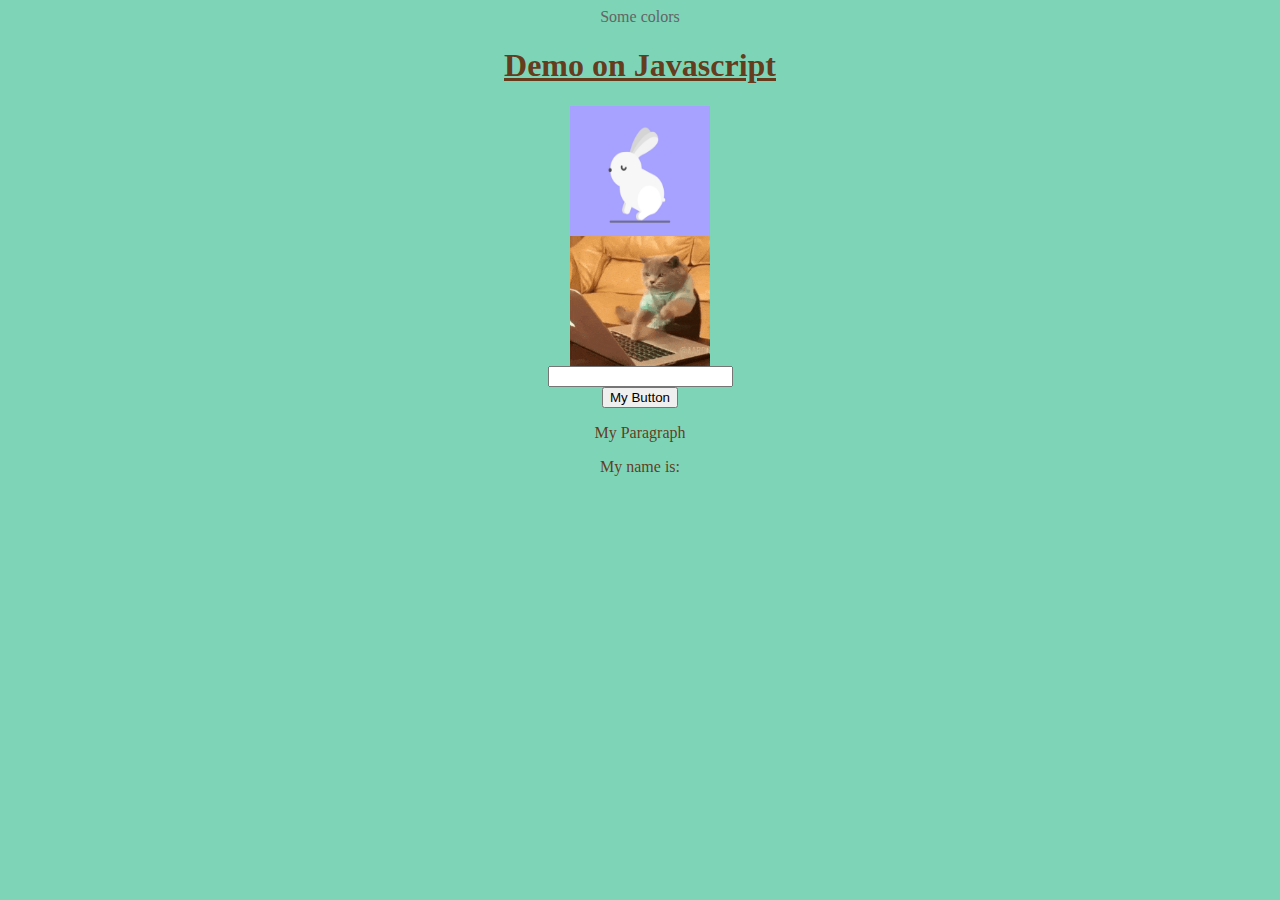
<file: Day 7/index.html>
<html land="en">
    <link href="style.css" rel="stylesheet">
<head>
    <meta charset="UTF-8">
    <meta http-equiv="X-UA-Compatible" content="IE=Edge">
    <meta name="viewport" content="width=device-width, initial-scale=1.0"> 
    <title Document></title>

</head>
<body>
    <div style='color: rgb(100,100,100)'>Some colors</div>
    <u>
    <h1>Demo on Javascript</h1>
    </u>
    <div class="leftimg"><img src="bunny.gif" height="130" width="140"></div>
    <div class="rightimg"><img src="cat.gif" height="130" width="140"></div>
    <script type="text/Javascript">
        /*for(var v=0; v<10;v++){
            var x=2;
            if((v%x)==0){
                document.write('<p>v='+v+'</p>');
            }
        }
        let itemlist=[1,2,3,4];
        //literal style object
        let user={name: "Alexander", age: 35};
        document.write('<p>Name= '+user.name+', Age= '+user.age+'</p>');
        //function style object
        function Person(name,age){
            //this is used to declare propertiesfor Person object
            this.name=name;
            this.age=age;
            //this.name & this.age declares two properties which are initialized by 2 param.
        }
        let user2= new Person('Bruce',40);
        document.write('<p>Name= '+user2.name+', Age= '+user2.age+'</p>');
        for(let index=0;index<itemlist.length;index++){
            document.write('<p>itemlist= '+itemlist[index]+'</p>')
        }
        document.write('<p>value of x: '+x+'</p>');
        var firstname="Cierra";
        var age=21;
        document.write('<h3>Name= '+firstname+', Age= ' +age+'</h3>');
        let usrs=[
            {name: "Sam", age:45},
            {name: "Harry", age:43},
            {name: "Bill", age:46}
        ];
        document.write('<p>Sophies dads: '+usrs[0].name+', '+usrs[1].name+' and '+usrs[2].name+'</p>');*/
    </script>
    <input type="text" id="i1">
    <br/>

    <button onclick="handleClick(event)"> My Button</button>
    <p onclick="handleClick(event)">My Paragraph</p>
    <div id="i2">My name is:</div>
    <script type="text/javascript">
        function handleClick(e){
            console.log(e);
            console.log(e.target);//tthis is one way to access the element
            let ele=document.getElementById("i1");
            console.log(ele.value);
            let ele2= document.getElementById("i2"); //div#i2
            ele2.innerHTML= ele2.innerHTML + <u>ele.value</u>
            ;
        }function addColor(c){
            let ele=document.getElementById('i1');
            ele.style.color=c;
        }
    </script>
</body>
</html>
</file>
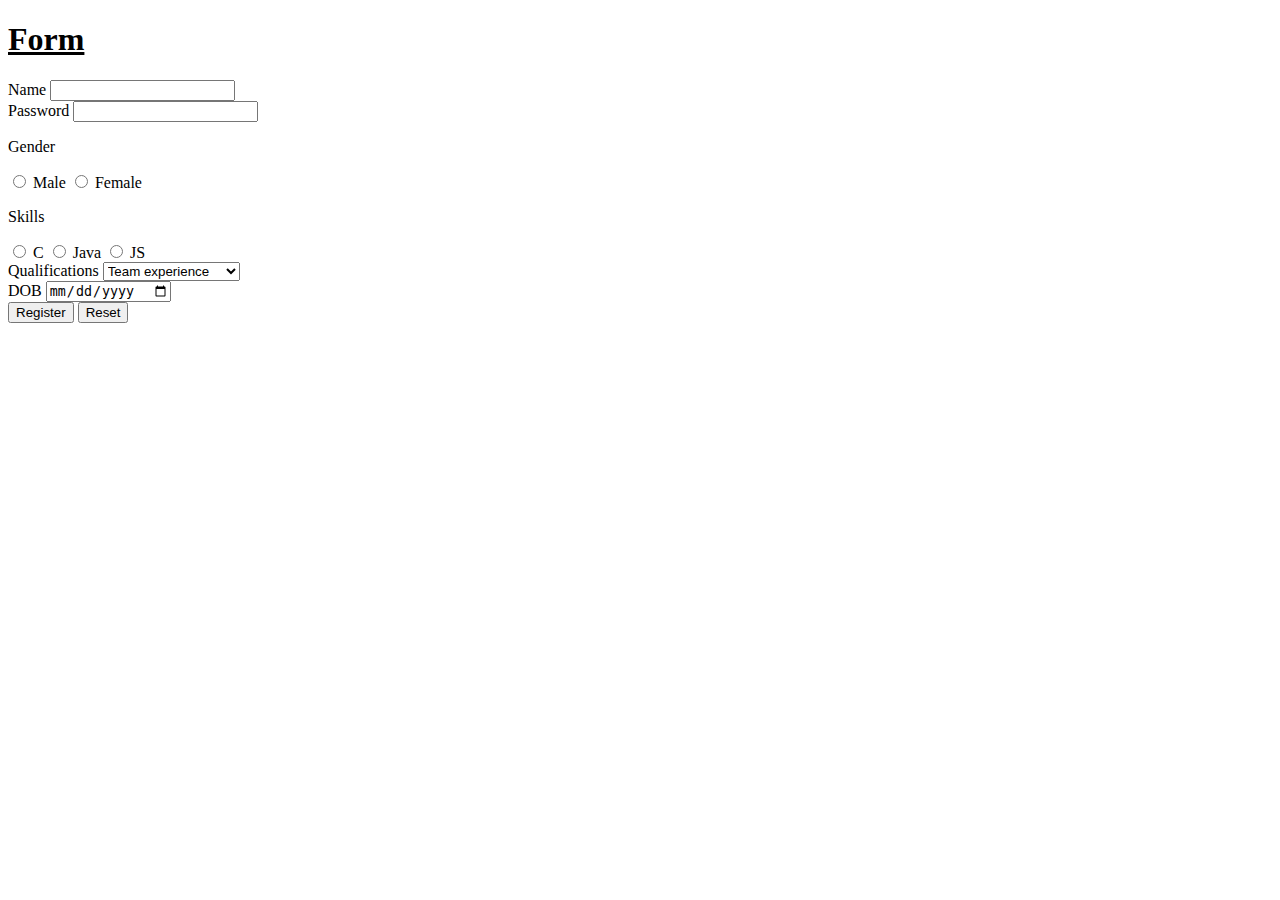
<file: Day 6/Form.html>
<!DOCTYPE html>
<html>
    <head>
        <title>
            Form
        </title>
    </head>
    <body>
        <H1><u>Form</u></H1>
        <label>
            Name <input type="text" name="n1"/>
        </label>
        <br/>
        <label>
            Password <input type="password" name="n1"/>
        </label>
        <label>
            <p>Gender</p> 
            <form>
                <input type="radio" id="male" name="n2" value="Male"/>
                <label for="male">Male</label>
                <input type="radio" id="female" name="n2" value="Female"/>
                <label for="female">Female</label><br>
            </form>
        </label>
        <label>
            <p>Skills</p> 
            <form>
                <input type="radio" id="c" name="n3" value="C"/>
                <label for="c">C</label>
                <input type="radio" id="java" name="n3" value="Java"/>
                <label for="java">Java</label>
                <input type="radio" id="js" name="js" value="JS"/>
                <label for="js">JS</label><br>
            </form>
        </label>
        <label for="qualifications">Qualifications</label>
        <select name="qualifications" id="qualifications">
            <option value="team">Team experience</option>
            <option value="prod">Product experience</option>
            <option value="code">Coding experience</option>
        </select><br/>
        <label>
            DOB <input type="date" name="n4"/>
        </label><br/>
        <button>Register</button>
        <button>Reset</button>
    </body>
</html>
</file>
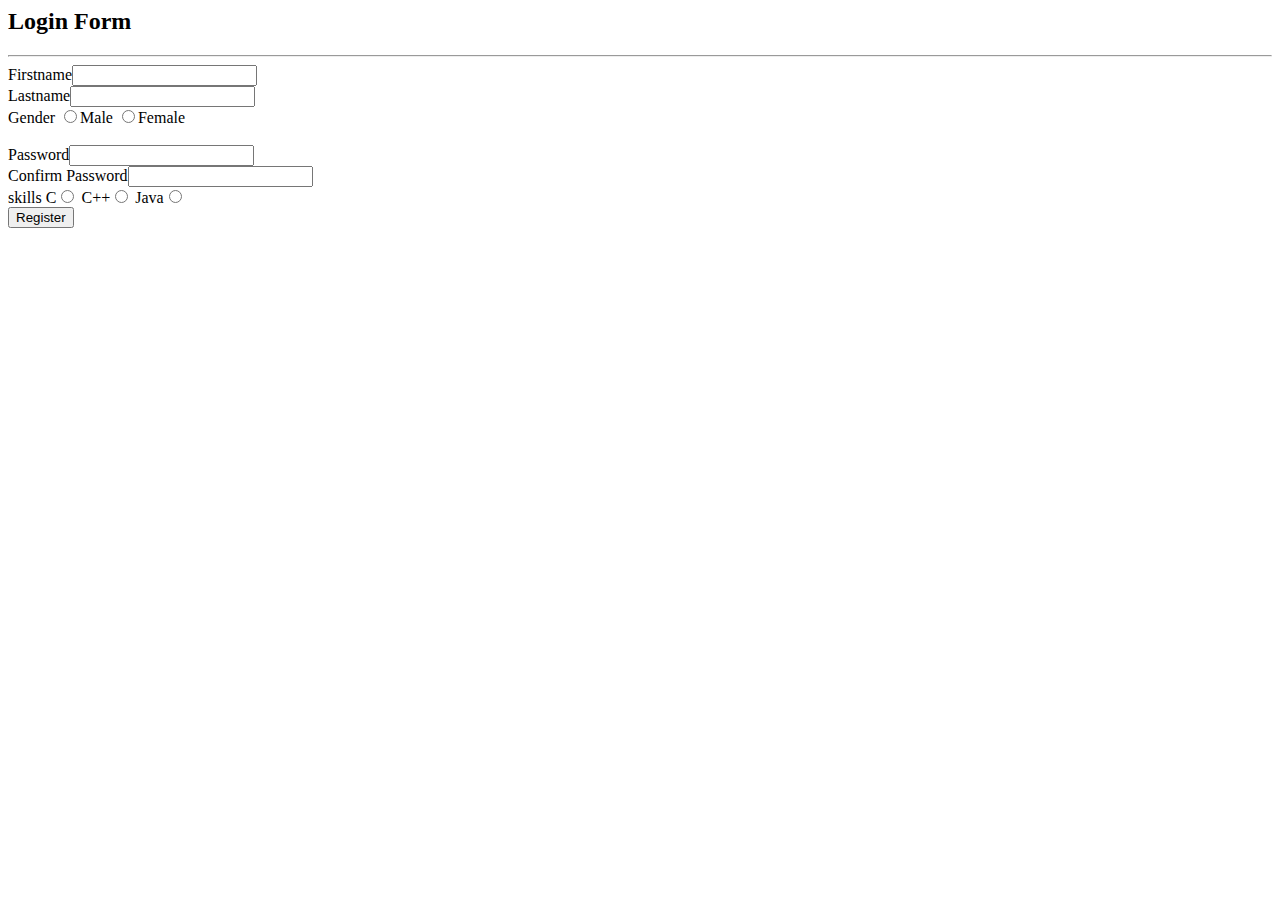
<file: Day 7/activity2.html>
<html lang="en">
    <head>
        <meta charset="UTF-8">
        <meta http-equiv="X-UA-Compatible" content="IE=Edge">
        <meta name="viewport" content="width=device-width, initial-scale=1.0"> 
        <title Document></title>
    </head>
    <body>
        <h2>Login Form</h2><hr/>
        <form action="index2.html" method="post" onsubmit="handleSubmit()">
            Firstname<input type="text" name="fn"/>
            <br>Lastname<input type="text" name="ln"/>
            <br>Gender
            <input type="radio" id="n2" value="Male">Male
            <input type="radio" id="n2" value="Female">Female<br>
            <br>Password<input type="password" name="ps"/>
            <br>Confirm Password<input type="password" name="ps"/>
            <br>skills
            C<input type="radio" id="n3" value="C">
            C++<input type="radio" id="n3" value="C++">
            Java<input type="radio" id="n3" value="Java">
            <br><button>Register</button>
        </form>
        <script type="text/javascript">
            function handleSubmit(){
                return False;
            }
        </script>
    </body>
</html>
</file>
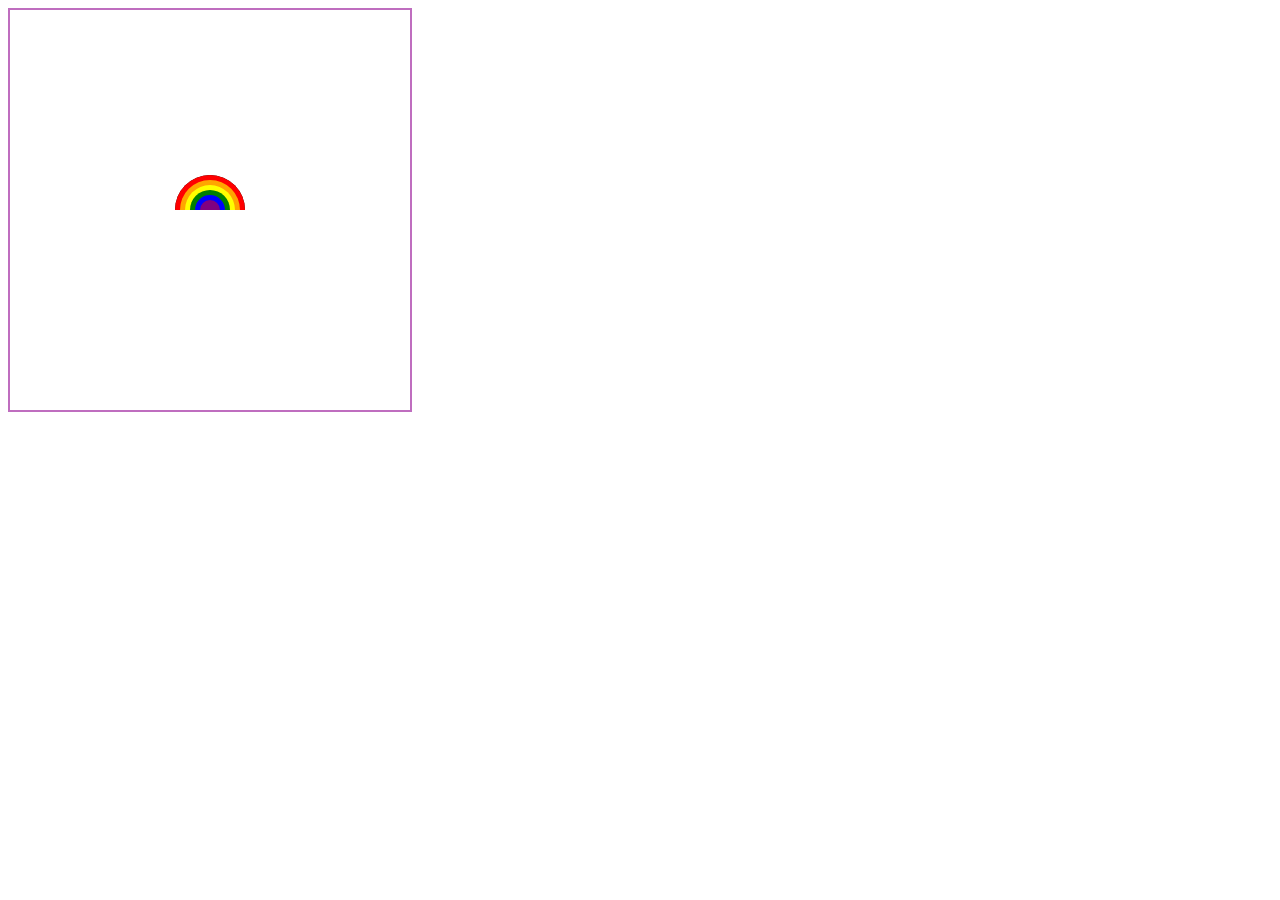
<file: Day 7/activity4.html>
<!DOCTYPE html>
<html lang="en">
<head>
    <meta charset="UTF-8">
    <meta http-equiv="X-UA-Compatible" content="IE=edge">
    <meta name="viewport" content="width=device-width, initial-scale=1.0">
    <title>Document</title>
    <style>
        .smallImages{
            width:100;height:100;
            border:2px solid black;
            padding:2px;
        }
    </style>
</head>
<body>
    <canvas id="c1" style="border:2px solid rgb(191, 109, 191)" width="400" height="400"></canvas>
    <script type='text/javascript'>
        let ctx=document.getElementById('c1').getContext('2d');
        ctx.beginPath();
        ctx.arc(200,200,35,0,Math.PI,true);
        ctx.fill();
        for (i=0;i<6;i++){
            ctx.beginPath();
            ctx.arc(200,200,35-(5*i),0,Math.PI,true);
            let colorarr=['red','orange','yellow','green','blue','purple'];
            ctx.fillStyle=colorarr[i];
            ctx.fill();
        }

    </script>
</body>
</html>
</file>
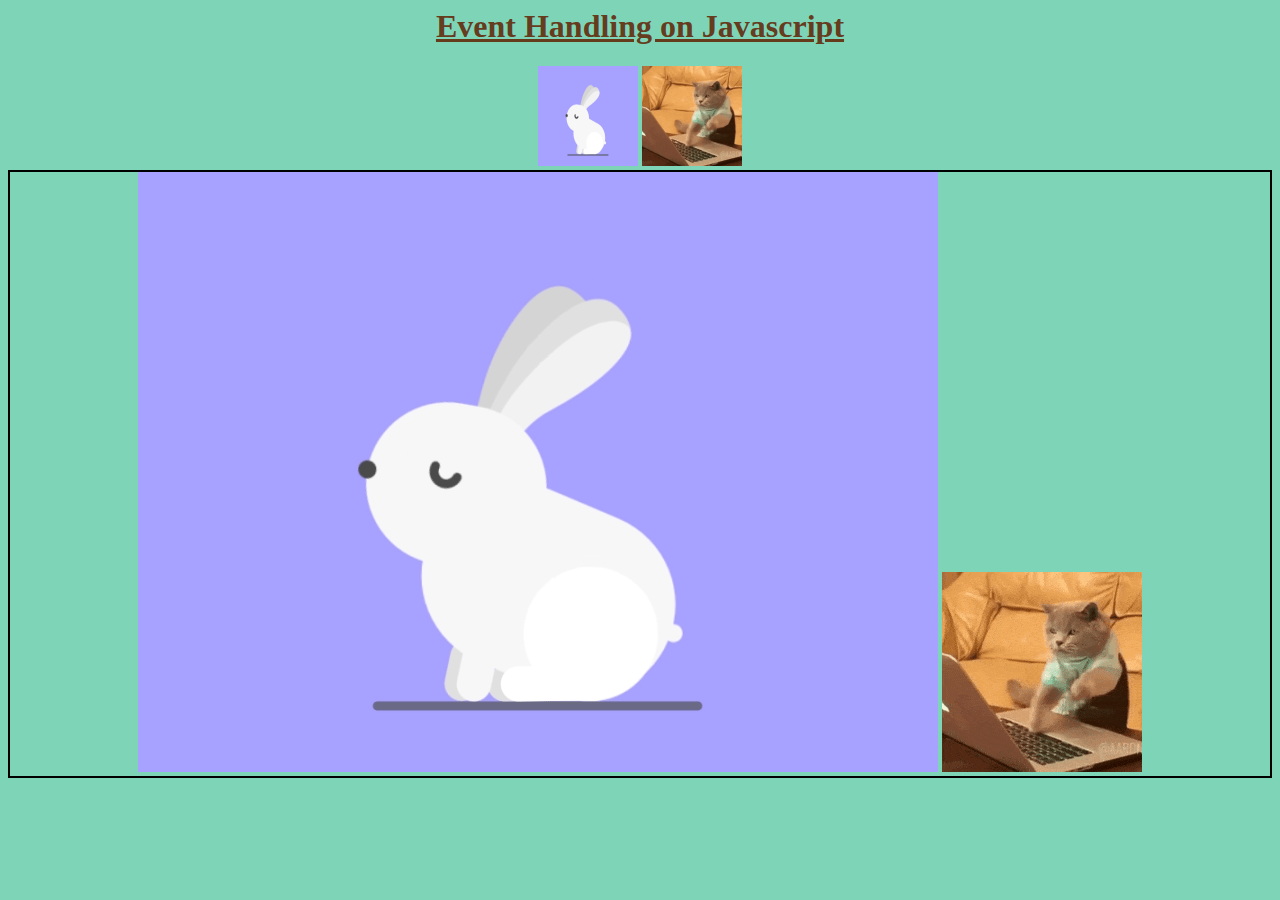
<file: Day 7/index2.html>
<html land="en">
    <link href="style.css" rel="stylesheet">
<head>
    <meta charset="UTF-8">
    <meta http-equiv="X-UA-Compatible" content="IE=Edge">
    <meta name="viewport" content="width=device-width, initial-scale=1.0"> 
    <title Document></title>

</head>
<body>
    <u>
    <h1>Event Handling on Javascript</h1>
    </u>
    <img src="bunny.gif" height="100" width="100">
    <img src="cat.gif" height="100" width="100">
    <div onclick="changeImages(event)" style='border:2px solid black;'>
        <img src="bunny.gif" class="smallImages"/>
        <img src="cat.gif" class="smallImages"/>
    </div>
    <script type="text/Javascript">
        function changeImages(e){
            let mainImage=document.getElementByiD('main');
            let target=e.target;
            if(target.tagName=='IMG'){
                mainImage.src=target.src;
            }
            console.log(e.target);
        }
        </script>
</body>
</html>
</file>
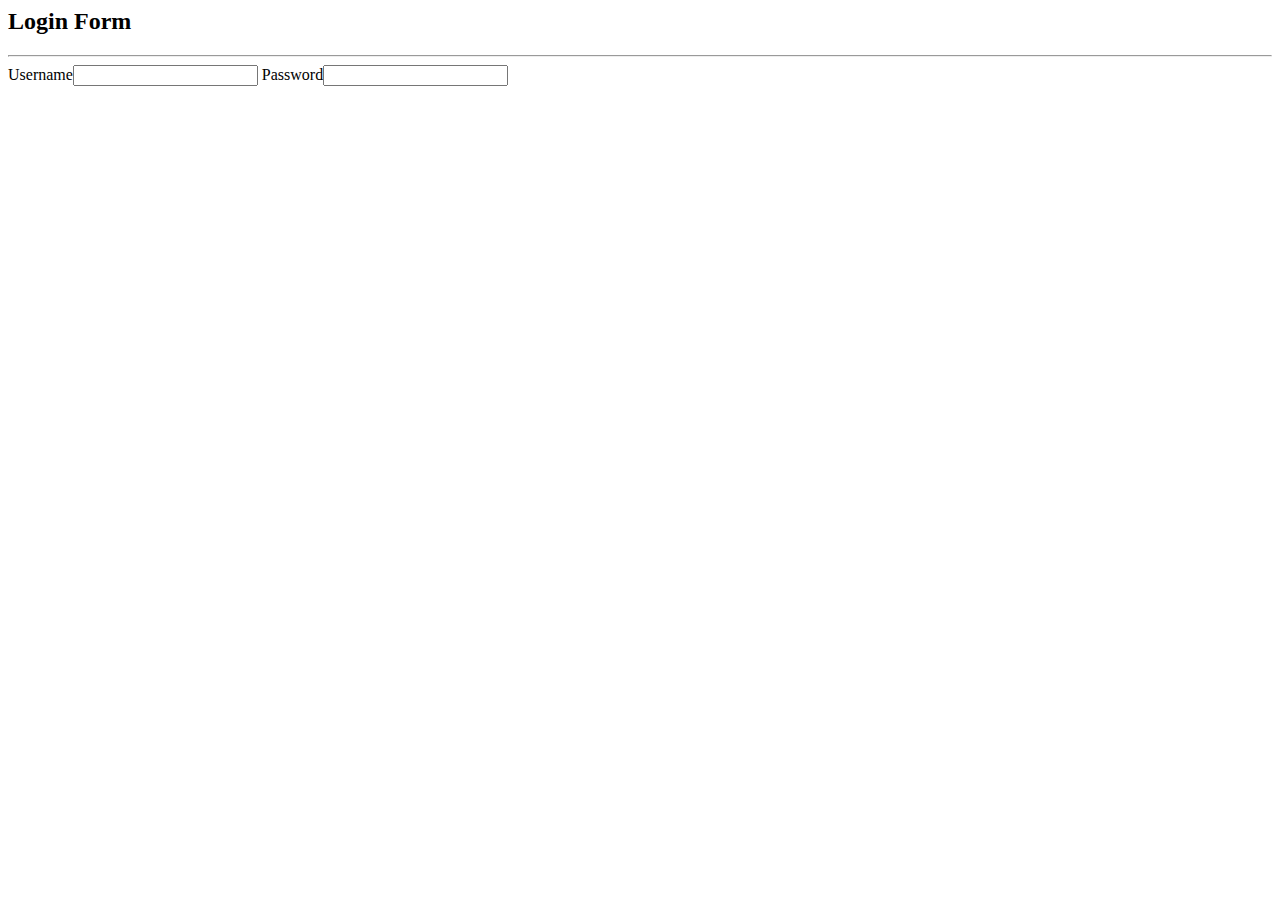
<file: Day 7/loginform.html>
<html lang="en">
    <head>
        <meta charset="UTF-8">
        <meta http-equiv="X-UA-Compatible" content="IE=Edge">
        <meta name="viewport" content="width=device-width, initial-scale=1.0"> 
        <title Document></title>
    </head>
    <body>
        <h2>Login Form</h2><hr/>
        <form action="index2.html" method="post" onsubmit="handleSubmit()">
            Username<input type="text" name="un"/>
            Password<input type="text" name="pw"/>
        </form>
        <script type="text/javascript">
            function handleSubmit(){
                return False;
            }
        </script>
    </body>
</html>
</file>
<file: Day 7/style.css>
body{
    background-color: rgba(66, 192, 150, 0.689);
    text-align: center;
    color:rgba(100, 50, 19, 0.945); 
}
.leftimg{
    text-align: center;
}
.rightimg{
    text-align: center;
}
</file>
